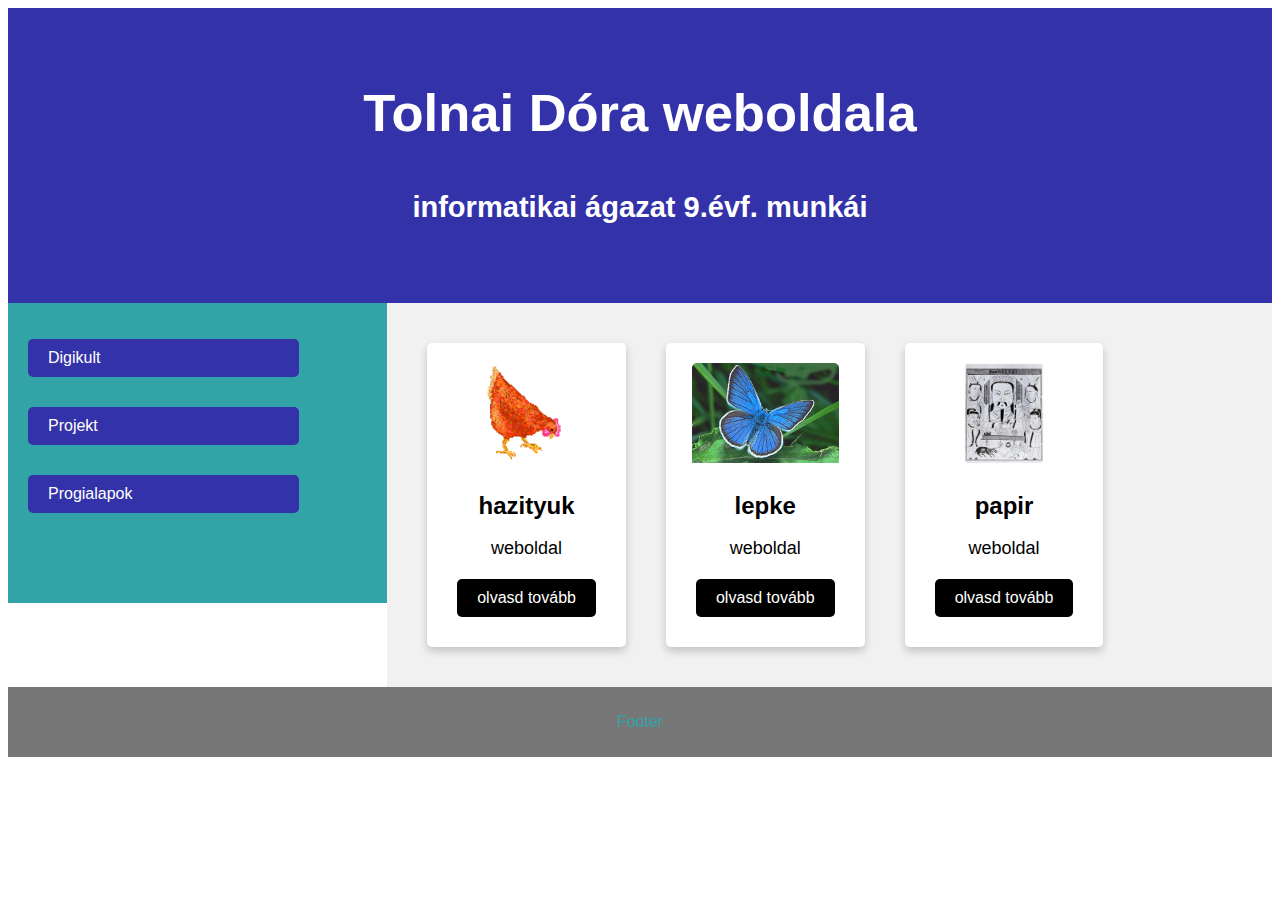
<file: index.html>
<!DOCTYPE html>
<html lang="hu">

<head>
    <meta charset="UTF-8">
    <meta http-equiv="X-UA-Compatible" content="IE=edge">
    <meta name="viewport" content="width=device-width, initial-scale=1.0">
    <title>TD honlapja</title>
    <link rel="stylesheet" href="stilus.css">
</head>

<body>
    <header>
        <h2>Tolnai Dóra weboldala</h2>
        <h5>informatikai ágazat 9.évf. munkái</h5>

    </header>

    <section>
        <nav>
            <ul>
                <li><a href="https://sites.google.com/d/1ufg1gvZldItv4SS-SvxxbVVdQGm2Ni8A/p/1EHZr4d79MNVNaMoA4IuyCSi6Y9f92NdD/edit" class="btn2">Digikult</a></li>
                <li><a href="https://sites.google.com/d/1ufg1gvZldItv4SS-SvxxbVVdQGm2Ni8A/p/108dhj5KhxOEDDyHiCgWXzeHqKvv_mgos/edit" class="btn2">Projekt</a></li>
                <li><a href="https://sites.google.com/d/1ufg1gvZldItv4SS-SvxxbVVdQGm2Ni8A/p/157ytMJgSFl4y4Uq-yPC0gMkGyxhJicjJ/edit" class="btn2">Progialapok</a></li>
            </ul>
        </nav>

        <article>
           <div class="card">
                <img src="kepek/tyuk_kep.gif" alt="card image">
                <div class="card-text">
                    <h2>hazityuk</h2>
                    <p>weboldal</p>
                    <a href="hazityuk/index.html" class="btn">olvasd tovább</a>
                </div>
            </div>
             <div class="card">
                 <img src="kepek/k2.jpg" alt="card image">
                <div class="card-text">
                    <h2>lepke</h2>
                    <p>weboldal</p>
                    <a href="lepke/index.html" class="btn">olvasd tovább</a>
                </div>
            </div>
            <div class="card">
                <img src="kepek/Cai-lun_kep.jpg" alt="card image">
               <div class="card-text">
                   <h2>papir</h2>
                   <p>weboldal</p>
                   <a href="papir/index.html "class="btn">olvasd tovább</a>
               </div>
        </article>
        
    </section>

    <footer>
        <p>Footer</p>
    </footer>
</body>

</html>
</file>
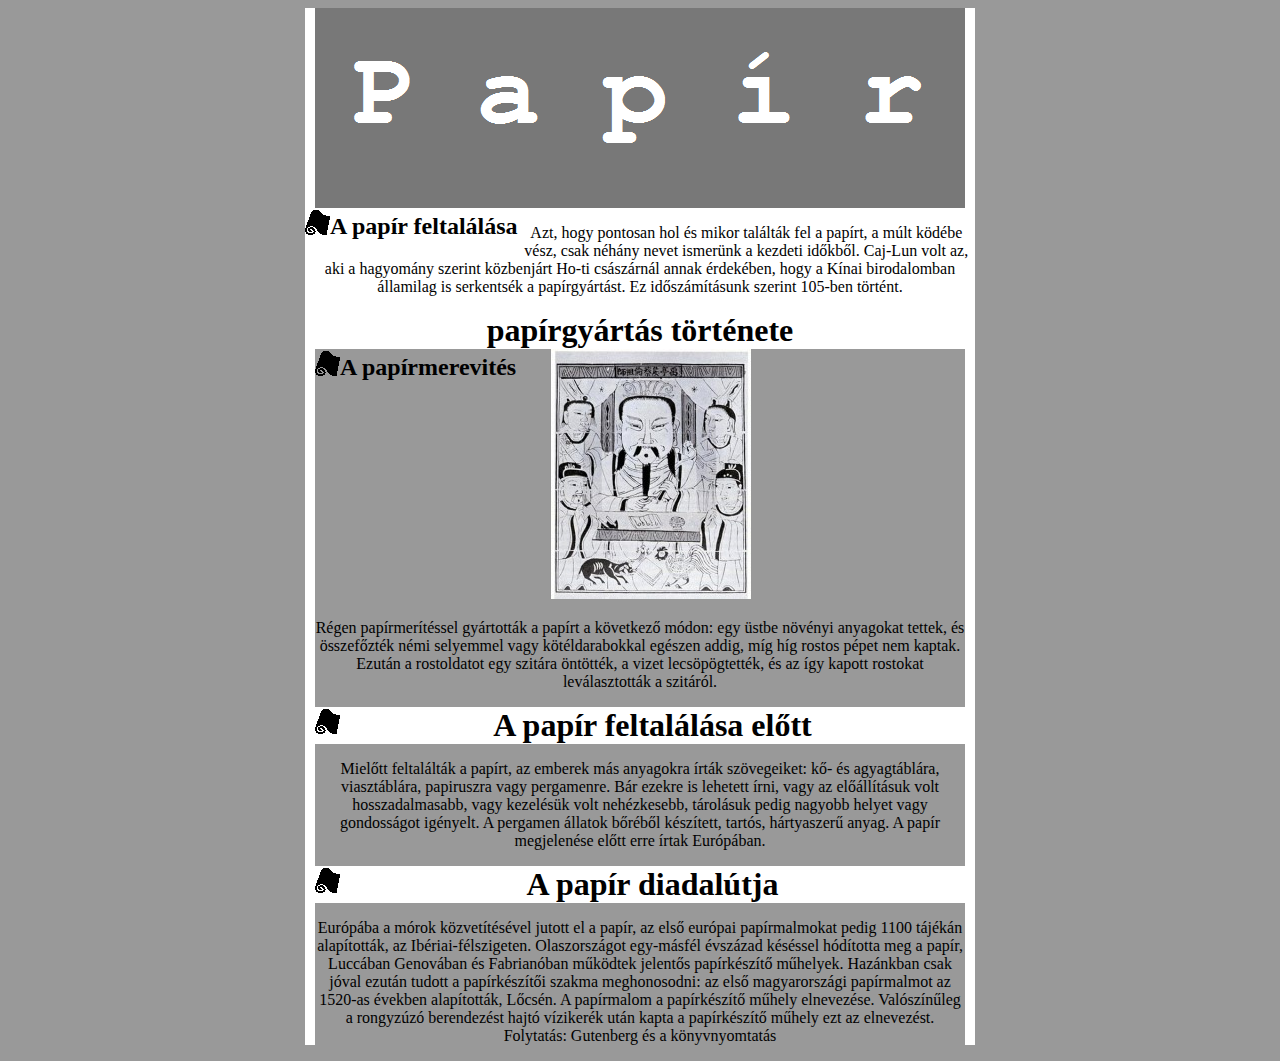
<file: papir/index.html>
<!DOCTYPE html>
<html lang="hu">
<head>
    <meta charset="UTF-8">
    <meta http-equiv="X-UA-Compatible" content="IE=edge">
    <meta name="viewport" content="width=device-width, initial-scale=1.0">
    <title>A papír története</title>
    <link rel="stylesheet" href="stilus.css">
</head>
<body>
    <div>
        <a href="http://tudasbazis.sulinet.hu/hu/termeszettudomanyok/termeszetismeret/ember-a-termeszetben-4-osztaly/az-elo-termeszet-alapismeretei/a-papirgyartas"><img id="cim" src="kepek/cim.png"></a>
        <img id="cim2" src="kepek/jel.png" alt="jel">
        <h2>A papír feltalálása</h2>
       <p> Azt, hogy pontosan hol és mikor találták fel a papírt, a múlt ködébe vész, csak néhány nevet ismerünk a kezdeti időkből. Caj-Lun volt az, aki a hagyomány szerint közbenjárt Ho-ti császárnál annak érdekében, hogy a Kínai birodalomban államilag is serkentsék a papírgyártást. Ez időszámításunk szerint 105-ben történt.</p>
     <div id="sor">
     <h1 id>papírgyártás története</h1>
      <img id="kep" src="kepek/Cai-lun_kep.jpg" alt="Cai-lun_kep">
      <img id="cim3" src="kepek/jel.png">
     <h2 id="p1">A papírmerevités</h2>
     <p>Régen papírmerítéssel gyártották a papírt a következő módon: egy üstbe növényi anyagokat tettek, és összefőzték némi selyemmel vagy kötéldarabokkal egészen addig, míg híg rostos pépet nem kaptak. Ezután a rostoldatot egy szitára öntötték, a vizet lecsöpögtették, és az így kapott rostokat leválasztották a szitáról.</p>
     <img id="cim3" src="kepek/jel.png">
     <h1 id>A papír feltalálása előtt</h1>
     <p> Mielőtt feltalálták a papírt, az emberek más anyagokra írták szövegeiket: kő- és agyagtáblára, viasztáblára, papiruszra vagy pergamenre. Bár ezekre is lehetett írni, vagy az előállításuk volt hosszadalmasabb, vagy kezelésük volt nehézkesebb, tárolásuk pedig nagyobb helyet vagy gondosságot igényelt.
        A pergamen állatok bőréből készített, tartós, hártyaszerű anyag. A papír megjelenése előtt erre írtak Európában.</p>
    <img id="cim4" src="kepek/jel.png">
    <h1 id>A papír diadalútja</h1>
    <p>Európába a mórok közvetítésével jutott el a papír, az első európai papírmalmokat pedig 1100 tájékán alapították, az Ibériai-félszigeten. Olaszországot egy-másfél évszázad késéssel hódította meg a papír, Luccában Genovában és Fabrianóban működtek jelentős papírkészítő műhelyek. Hazánkban csak jóval ezután tudott a papírkészítői szakma meghonosodni: az első magyarországi papírmalmot az 1520-as években alapították, Lőcsén.
        A papírmalom a papírkészítő műhely elnevezése. Valószínűleg a rongyzúzó berendezést hajtó vízikerék után kapta a papírkészítő műhely ezt az elnevezést.
        Folytatás: Gutenberg és a könyvnyomtatás</p>
     
    </div>
   
 </div>

  

</body>
</html>
</file>
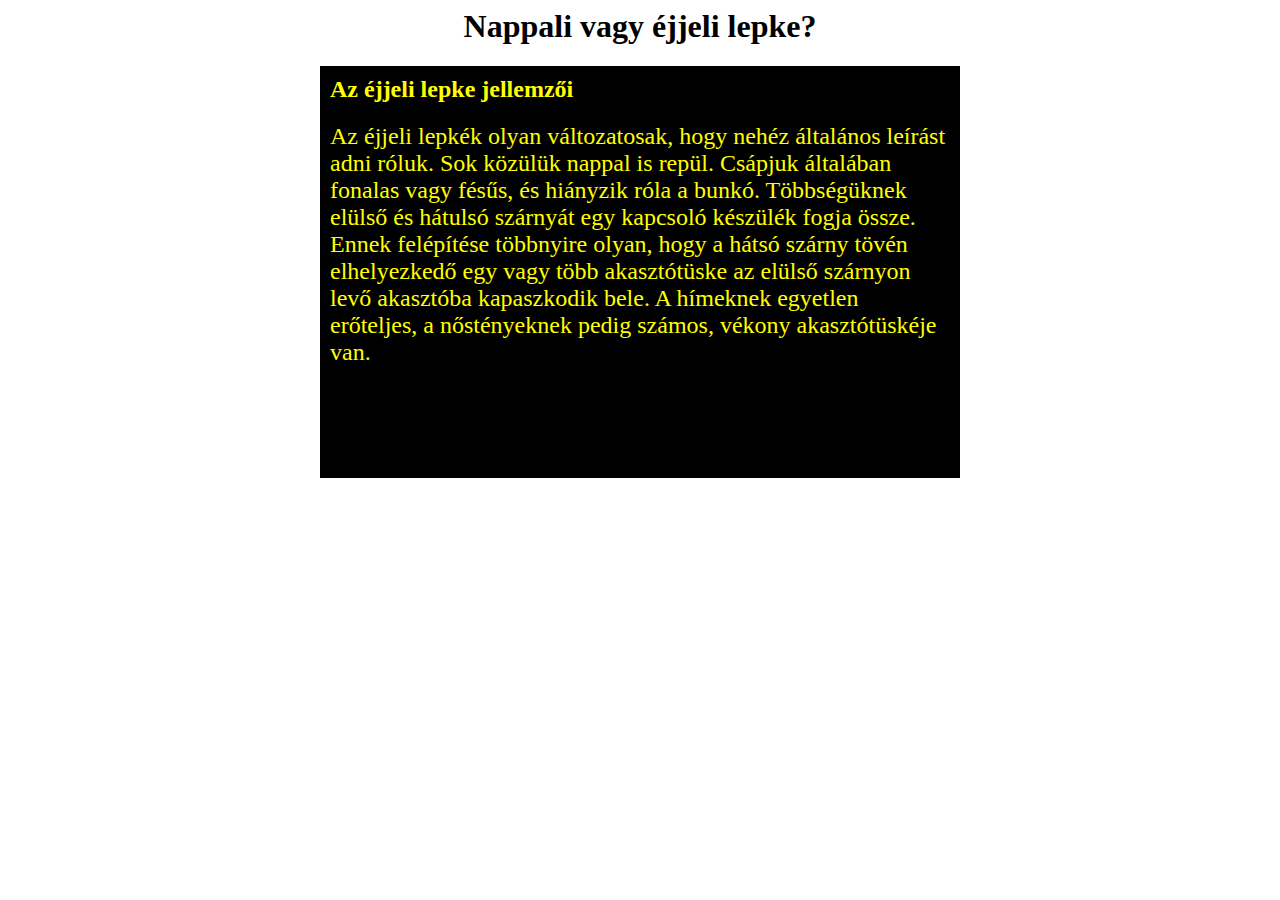
<file: lepke/kepek/ejjeli.html>
<html>
<head>
<title>Nappali vagy �jjeli lepke?</title>
<meta http-equiv="Content-Type" content="text/html; charset=iso-8859-2">
</head>

<body>
<h1 align="center">Nappali vagy �jjeli lepke?</h1>
<table width="640" border="0" align="center" cellpadding="5" cellspacing="5" bgcolor="black">
  <tr>
    <td><h2><font color="yellow">Az �jjeli lepke jellemz�i</font></h2>
      <p><font color="yellow" size="+2">Az �jjeli lepk�k olyan v�ltozatosak, hogy 
        neh�z �ltal�nos le�r�st adni r�luk. Sok k�z�l�k nappal is rep�l. Cs�pjuk 
        �ltal�ban fonalas vagy f�s�s, �s hi�nyzik r�la a bunk�. T�bbs�g�knek el�ls� 
        �s h�tuls� sz�rny�t egy kapcsol� k�sz�l�k fogja �ssze. Ennek fel�p�t�se 
        t�bbnyire olyan, hogy a h�ts� sz�rny t�v�n elhelyezked� egy vagy t�bb 
        akaszt�t�ske az el�ls� sz�rnyon lev� akaszt�ba kapaszkodik bele. A h�meknek 
        egyetlen er�teljes, a n�st�nyeknek pedig sz�mos, v�kony akaszt�t�sk�je 
        van.</font></p>
      <p>&nbsp;</p>
      <p>&nbsp;</p>
      <p>&nbsp;</p></td>
  </tr>
</table>

</body>
</html>
</file>
<file: stilus.css>
* {
    box-sizing: border-box;
  }
  
  body {
    font-family: 'Nanum Gothic', sans-serif;
  }
  
  /* Style the header */
  header {
    background-color: #3432a8;
    padding: 30px;
    text-align: center;
    font-size: 35px;
    color: white;
  }
  
  /* Create two columns/boxes that floats next to each other */
  nav {
    float: left;
    width: 30%;
    height: 300px; /* only for demonstration, should be removed */
    background-color: #32a4a8;
    padding: 20px;
  }
  
  /* Style the list inside the menu */
  nav ul {
    list-style-type: none;
    padding: 0;
  }
  
  article {
    float: left;
    padding: 20px;
    width: 70%;
    background-color: #f1f1f1;
    /* height: 300px; only for demonstration, should be removed */
  }
  
  /* Clear floats after the columns */
  section::after {
    content: "";
    display: table;
    clear: both;
  }
  
  /* Style the footer */
  footer {
    background-color: #777;
    padding: 10px;
    text-align: center;
   color: #32a4a8;
  }
  
  /* Responsive layout - makes the two columns/boxes stack on top of each other instead of next to each other, on small screens */
  @media (max-width: 600px) {
    nav, article {
      width: 100%;
      height: auto;
    }
  }

  .card {
    box-shadow: 0 4px 8px 0 rgba(0, 0, 0, 0.2);
    border-radius: 5px;
    padding: 20px;
    background-color: #fff;
    margin: 20px;
    text-align: center;
    float: left;
  }
  
  .card img {
    height: 100px;
    border-radius: 5px 5px 0 0;
    margin: auto;
    display: block;
  }
  
  .card-text {
    text-align: center;
    padding: 10px;
  }
  
  .card-text h2 {
    font-size: 24px;
    margin-bottom: 10px;
  }
  
  .card-text p {
    font-size: 18px;
    margin-bottom: 20px;
  }
  
  .btn {
    display: inline-block;
    background-color: #000;
    color: #fff;
    padding: 10px 20px;
    border-radius: 5px;
    text-decoration: none;
    transition: background-color 0.3s ease;
  }
  
  .btn:hover {
    background-color: #333;
  }
  .btn2{
    display: inline-block;
    background-color: #3432a8;
    color:white;
    padding: 10px 20px;
    border-radius: 5px;
    text-decoration: none;
    transition: background-color 0.3s ease;
    width: 80%;
    margin-bottom: 30px;
  }
</file>
<file: papir/stilus.css>
body{
    background-color:#999999 ;
    text-align: center;
}
#cim{
    margin: auto;
    display: block;
}
div{
    width: 670px;
    color: black;
    margin: auto;
    background-color: white;
}
#sor{
    background-color: #999999;
    width: 650px;
    margin: auto;
}
h1{
    display: block;
    background-color: white;
    width: 650px;
    margin: auto;
}
#cim2{
    float: left;
    margin-top: 2px;
}
h2{
    float: left;
    margin-top: 5px;
}
#cim3{
    float: left;
    margin-top: 2px;
}
#kep{
    margin:auto;
    text-align: center;
    margin-right: 180px;
}
#cim4{
    float:left;
    margin-top: 2px;
    width: auto;
    
}
</file>
